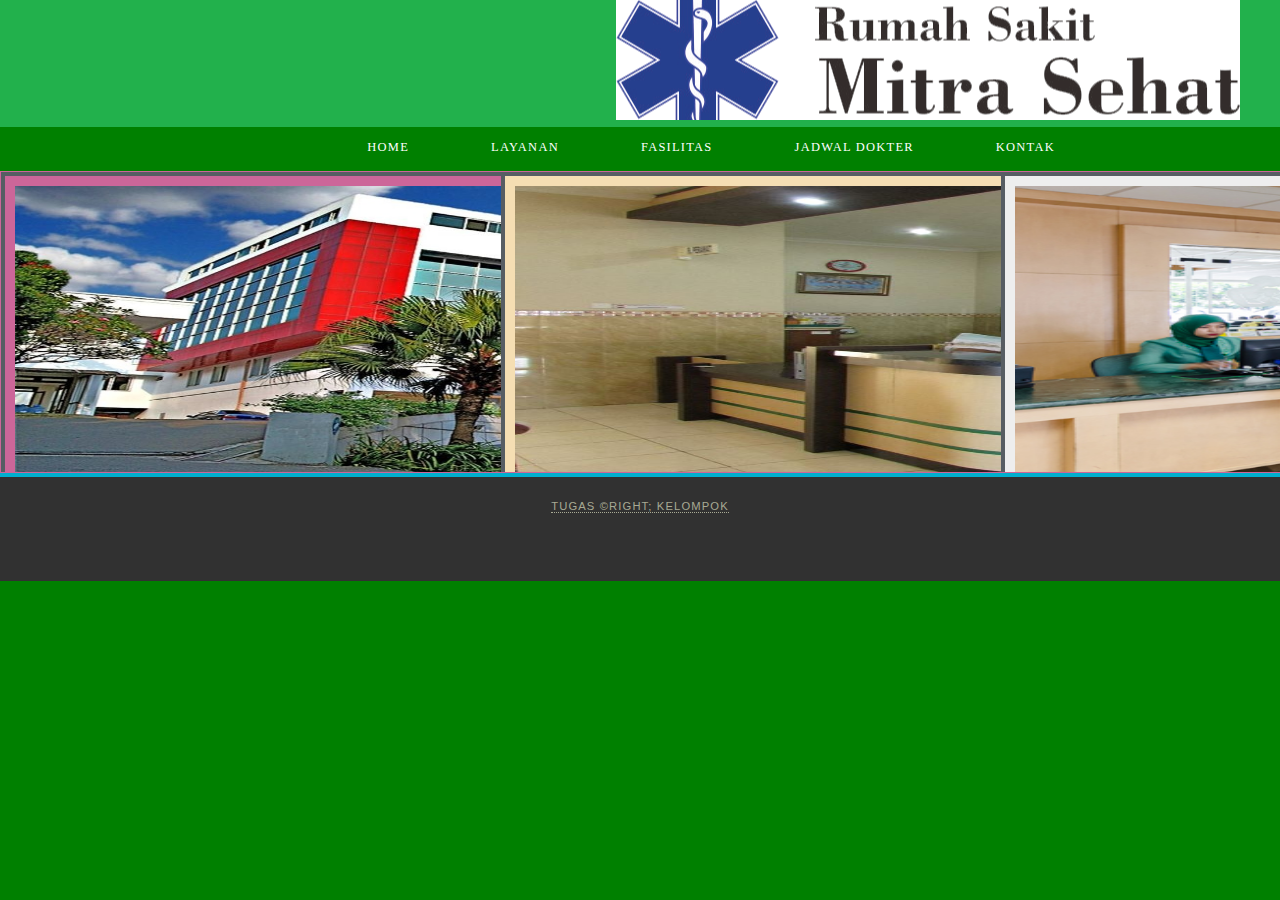
<file: home.html>
<!DOCTYPE HTML>
<html>

<head>
  <title>Desa Wisata</title>
  <meta name="description" content="website description" />
  <meta name="keywords" content="website keywords, website keywords" />
  <meta http-equiv="content-type" content="text/html; charset=windows-1252" />
  <link rel="stylesheet" type="text/css" href="style/style.css" />
</head>

<body bgcolor="green">
  <div id="main">
    <div id="header">
      <div id="logo">     
      </div>
      <div id="menubar">
        <ul id="menu">
          <!-- put class="selected" in the li tag for the selected page - to highlight which page you're on -->
		  <ul>
				<li><a data-scroll href="home.html">Home</li>
				<li><a href="layan.html">Layanan</li>
				<li><a href="fasilitas.html">Fasilitas</li>
				<li><a href="jadwal.html">Jadwal Dokter</li>
				<li><a href="kontak2.html">Kontak</li>
			</ul>
      </div>
    </div>
    <style>
        img {
          width: 1340px;
          height: 300px;
          border: 4px solid #575D63;
          padding: 10px;
        }
     </style>
  <body>
		<div id="slider">
				<div id="slide-holder">
					<div class="slide"><img src="home1.jpg" alt="" /></div>
					<div class="slide"><img src="home.jpg" alt="" /></div>
					<div class="slide"><img src="home2.jpg" alt="" /></div>
				</div>
			  </div>
</body>
    <div id="content_footer"></div>
    <div id="footer">
     
      <p>tugas &copyRight; kelompok</a></p>
    </div>
  </div>
</body>
</html>
</file>
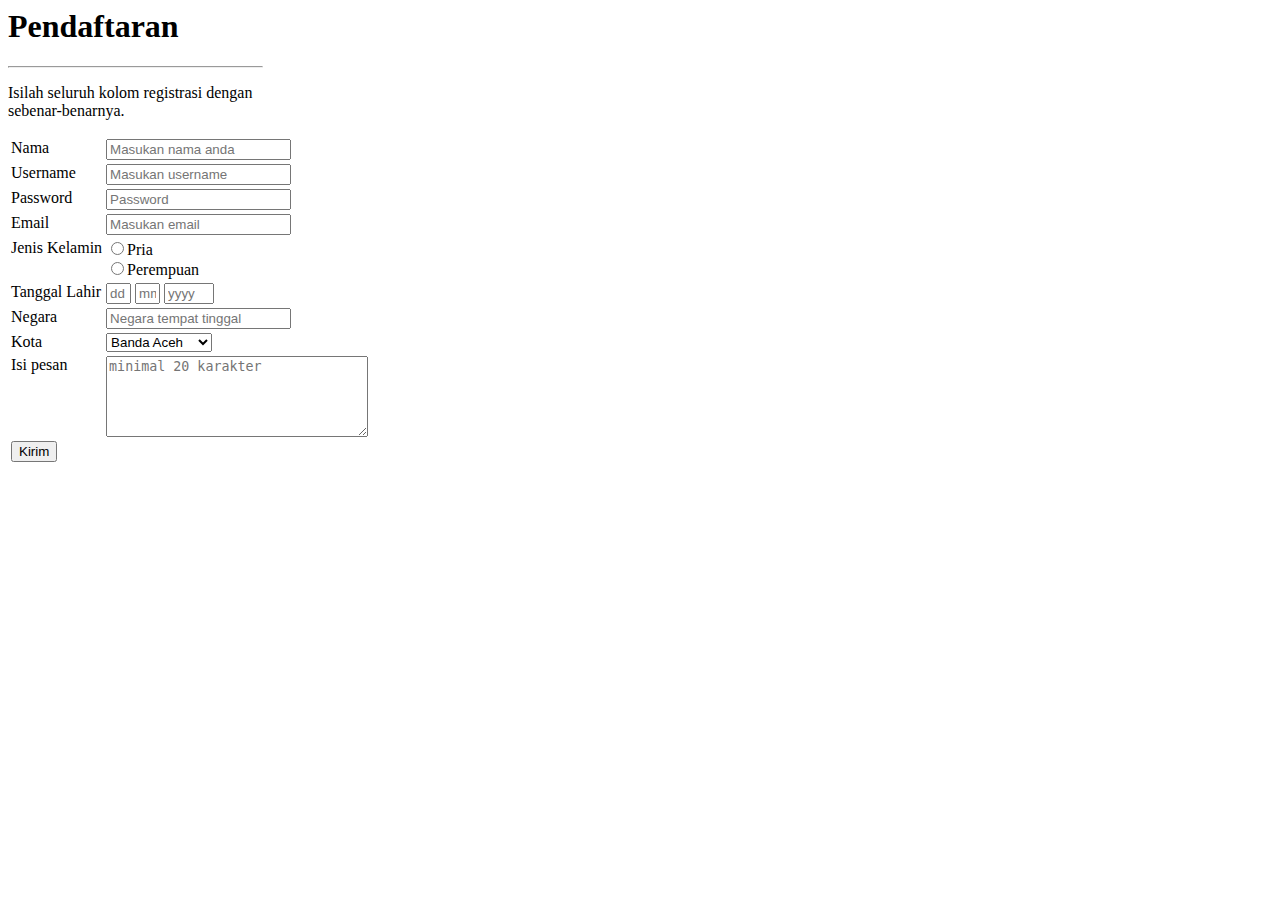
<file: hub.html>
<html>
<head>
    <title>Contoh form pendaftaran</title>
</head>
<body>
    <h1>Pendaftaran</h1>
    <hr width="20%" align="left">
    <p>Isilah seluruh kolom registrasi dengan <br />sebenar-benarnya.</p>
    <table>
    	<tr>
    	    <td valign="top">Nama</td>
    	    <td><input type="text" name="nama" placeholder="Masukan nama anda"></td>
    	</tr>
    	<tr>
    	    <td valign="top">Username</td>
    	    <td><input type="text" name="username" placeholder="Masukan username"></td>
    	</tr>
    	<tr>
               <td valign="top">Password</td>
               <td><input type="password" name="password" placeholder="Password"></td>
    	</tr>
    	<tr>
    	    <td valign="top">Email</td>
    	    <td><input type="email" name="email" placeholder="Masukan email"></td>
    	</tr>
    	<tr>
    	    <td valign="top">Jenis Kelamin</td>
    	    <td>
    	    	<input type="radio" name="l">Pria<br />
    	    	<input type="radio" name="p">Perempuan
    	    </td>
    	</tr>
    	<tr>
    	    <td valign="top">Tanggal Lahir</td>
    	    <td>
    	       <input type="text" style="width: 25px" placeholder="dd">
    	       <input type="text" style="width: 25px" placeholder="mm">
    	       <input type="text" style="width: 50px" placeholder="yyyy">
    	    </td>
    	</tr>
    	<tr>
    	    <td valign="top">Negara</td>
    	    <td><input type="text" name="negara" placeholder="Negara tempat tinggal"></td>
    	</tr>
    	<tr>
    	    <td valign="top">Kota</td>
    	    <td>
    	        <select>
    	            <option>Banda Aceh</option>
		    <option>Denpasar</option>
		    <option>Serang</option>
		    <option>Tangerang</option>
		    <option>Bengkulu</option>
		    <option>Gorontalo</option>
		    <option>Jakarta</option>
		    <option>Sungai Penuh</option>
		    <option>Jambi</option>
		    <option>Bandung</option>
		    <option>Bekasi</option>
		    <option>Bogor</option>
		    <option>Cimahi</option>
		    <option>Cirebon</option>
		    <option>Depok</option>
		    <option>Sukabumi</option>
		    <option>Tasikmalaya</option>
		    <option>Banjar</option>
		    <option>Magelang</option>
		    <option>Pekalongan</option>
		    <option>Purwokerto</option>
    	        </select>
    	    </td>
    	</tr>
    	<tr>
    	    <td valign="top">Isi pesan</td>
    	    <td><textarea placeholder="minimal 20 karakter" cols="30" rows="5"></textarea></td>
    	</tr>
    	<tr>
    	    <td colspan="2"><input type="submit" value="Kirim"></td>
    	</tr>
    </table>
</body>
</html>
</file>
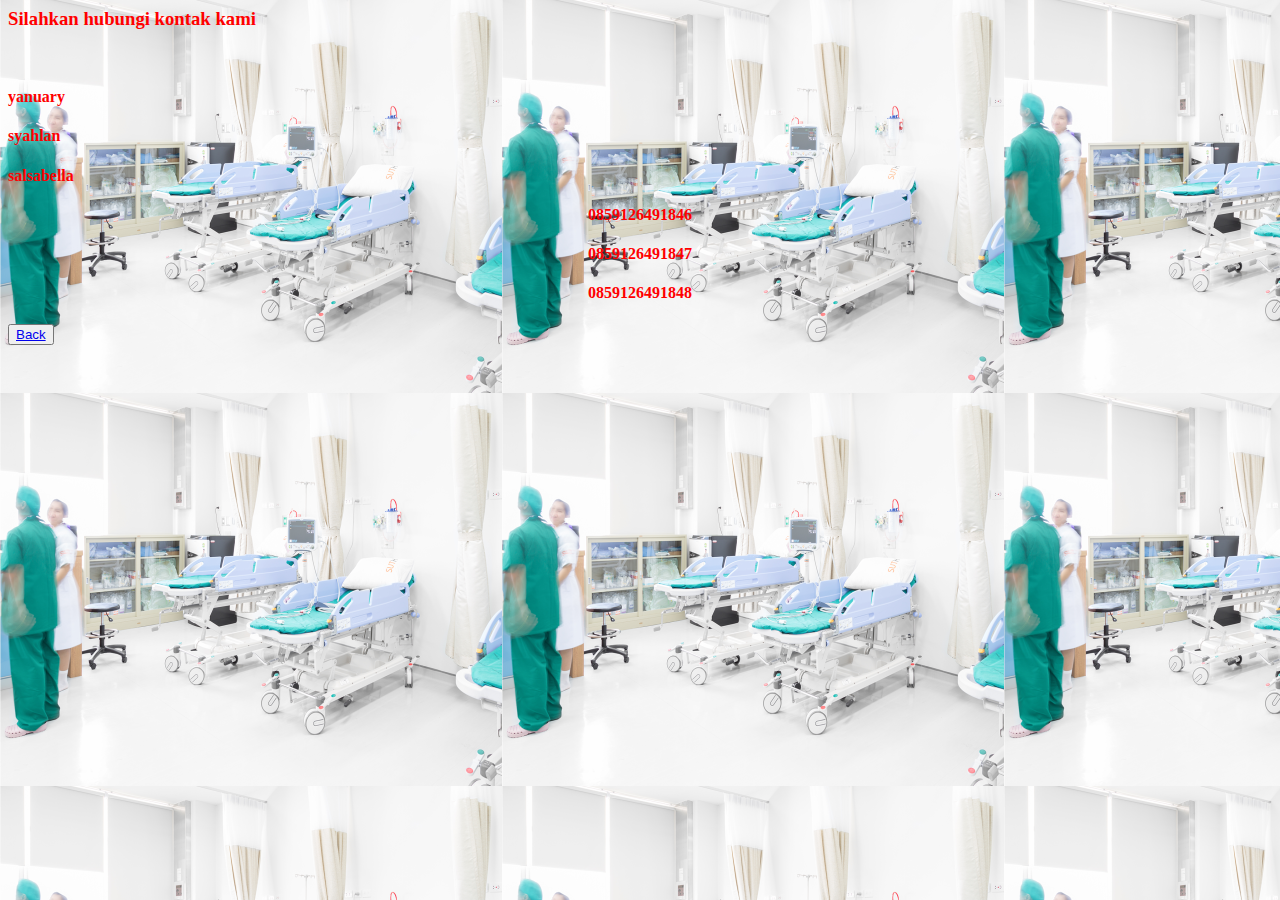
<file: kontak.html>
<html>
<head>
 <title>kontak</title>
</head>
<body background="1.png">
        <font color=red>
     <h3>Silahkan hubungi kontak kami</h3><br>
     <h4>yanuary</h4>
     <h4>syahlan</h4>
     <h4>salsabella</h4> 

     <h4 align="center">0859126491846</h4>
     <h4 align="center">0859126491847</h4>
     <h4 align="center">0859126491848</h4>
    </color>
     <button type="back">
     <a href="home.html">Back</a>
    </button>
</body>
</html>
</file>
<file: style/style.css>
html{height: 100%;}

body
{ font-family: "lucida sans", arial, sans-serif;
  padding: 0px;
  margin: 0px;
  font-size: .78em;
  background: green;
  color: greenyellow;}

p
{ margin: 0px;
  padding: 0px 0px 16px 0px;
  line-height: 1.7em;}

h1, h2, h3, h4
{ font-size: 150%;
  padding: 7px 0px 5px 0px; 
  margin: 0px 0px 12px 0px; 
  font-weight: normal;
  color: green;
  font-family: serif;}

h1, h3
{ text-transform: uppercase;
  margin: 10px 0px 20px 0px;
  padding: 5px 20px 5px 0px;
  border-bottom: 1px solid #CCC6B4;}

a, a:hover
{ border-bottom: 1px dotted;
  color: #635B53;
  text-decoration: none;}

a:hover
{ border-bottom: 1px solid;
  color: #00C5EE;}

img
{ border: 0px; 
  margin: 0px; 
  padding: 0px;}

a
{ outline: none;}

form
{ padding: 0; 
  margin: 0;}

.left
{ float: left;
  margin-right: 10px;}

.right
{ float: right; 
  margin-left: 10px;}

.center
{ display: block;
  text-align: center;
  margin: 0 auto;}

blockquote
{ margin: 20px 0px 20px 0px; 
  padding: 10px 20px 0px 20px;
  border: 1px solid #green;
  background: green;}

ul
{ margin: 2px 0px 18px 16px;
  padding: 0px;}

ul li
{ list-style-type: square;
  margin: 0px 0px 6px 0px; 
  padding: 0px;}

ol
{ margin: 8px 0px 0px 24px;
  padding: 0px;}

ol li
{ margin: 0px 0px 11px 0px; 
  padding: 0px;}

#main, #logo, #menubar, #site_content, #footer
{ margin-left: auto; 
  margin-right: auto;}

#header
{ background: url(back.png) repeat-x;}

#logo
{ width: 1200px;
  height: 120px;
  position: relative;
  background: transparent url(logo.png) no-repeat right;}

#logo #logo_text 
{ position: absolute; 
  top: 0;
  left: 0;}

#logo h1, #logo h2
{ font: normal 300% 'century gothic', arial, sans-serif;
  border-bottom: 0;
  text-transform: none;
  margin: 0 0 0 9px;}

#logo_text h1, #logo_text h1 a, #logo_text h1 a:hover 
{ padding: 22px 0 0 0;
  color: #777;
  letter-spacing: 0.1em;
  text-decoration: none;}

#logo_text h1 a .logo_colour
{ color: #00C5EE;}

#logo_text a:hover .logo_colour
{ color: #777;}

#logo_text h2
{ font-size: 120%;
  padding: 4px 0 0 0;
  color: #BBB;}

#logo h1, #logo h2
{ margin: 0;
  font-family: "century gothic", arial, sans-serif;}

#logo h1
{ font-size: 300%;
  padding: 22px 0px 0px 0px;
  color: #777;}

#logo h2
{ font-size: 120%;
  padding: 4px 0px 0px 0px;
  color: #BBB;}

#logo a
{ border: none;}

#menubar
{ width: 870px;
  height: 47px;
  padding-top: 4px;
  padding-left: 4px;} 

ul#menu
{ float: right;
  margin: 0px;}

ul#menu li
{ float: left;
  margin: 5px 0 0 0;
  padding: 0 0 0 6px;
  list-style: none;}

ul#menu li a
{ letter-spacing: 0.1em;
  font-family: serif;
  font-size: 100%;
  display: block; 
  float: left; 
  height: 20px;
  text-decoration: none; 
  padding: 9px 22px 5px 16px;
  text-align: center;
  color: #FFF;
  text-transform: uppercase;
  border: none;} 

ul#menu li.selected a
{ height: 20px;
  padding: 7px 22px 4px 16px;}

ul#menu li.selected
{ margin: 7px 0 0 0;
  background: #635B53 url(tabs.png) no-repeat 0 0px;}

ul#menu li.selected a, ul#menu li.selected a:hover
{ background: #635B53 url(tabs.png) no-repeat 100% 0px;
  color: #FFF;}

ul#menu li a:hover
{ color: #00C5EE;}

#site_content
{ width: 875px;
  margin-top: 10px;
  overflow: hidden;} 

.sidebar
{ float: right;
  width: 178px;
  padding: 20px 25px 15px 15px;}

.sidebar ul
{ width: 178px; 
  padding-top: 4px; 
  margin: 4px 0px 30px 0px;}

.sidebar li
{ list-style: none; 
  padding: 0px 0px 2px 0px; }

.sidebar li a, .sidebar li a:hover
{ text-decoration: none; 
  padding: 4px 0px 4px 35px;
  display: block;
  background: transparent url(arrow.png) no-repeat left center;
  color: #555;
  border: none;} 

.sidebar li a.selected, .sidebar li a:hover, .sidebar li a.selected:hover
{ color: #A4AA04;} 

#content
{ text-align: left;
  width: 624px;
  float: left;
  padding: 20px 10px 15px 0px;}
.social-media{
float:right;
}
@media only screen and (max-width: 480px) {
.social-media {
display:none;
}
}
.social-media ul{
margin:0;
padding:0;
}
.social-media li{
float:left;
display:block;
margin:18px 0 0 15px;
}
.social-media li a{
color:#4b4b4b;
border:1px solid #4b4b4b;
padding:5px 7px;
}
.social-media li a:hover{
color:#ededed;
border:1px solid #ededed;
}
.fa{
display:inline-block;
font:normal normal normal 14px/1 FontAwesome;
text-rendering:auto;
width:14px;
text-align:center;
} 
#slider {
  width: 1340px;
  height: 300px;
  overflow: hidden;
  border: 1px solid #c69;
}

.slide {
  width: 500px;
  height: 300px;
  float: left;
  position: relative;
}

#slide-holder {
  width: 500%;
  position: relative;
  left: 0;
  -webkit-animation: scroller 10s infinite;
          animation: scroller 10s infinite;
}

@-webkit-keyframes scroller {
  0% {
    -webkit-transform: translateX(0);
            transform: translateX(0);
  }
  33% {
    -webkit-transform: translateX(-400px);
            transform: translateX(-400px);
  }
  66% {
    -webkit-transform: translateX(-800px);
            transform: translateX(-800px);
  }
  100% {
    -webkit-transform: translateX(0);
            transform: translateX(0);
  }
}

@keyframes scroller {
  0% {
    -webkit-transform: translateX(0);
            transform: translateX(0);
  }
  33% {
    -webkit-transform: translateX(-400px);
            transform: translateX(-400px);
  }
  66% {
    -webkit-transform: translateX(-800px);
            transform: translateX(-800px);
  }
  100% {
    -webkit-transform: translateX(0);
            transform: translateX(0);
  }
}
body {
  font-family: sans-serif;
}

#slider {
  margin: 0 auto;
}

.slide:nth-child(1) {
  background: #c69;
}

.slide:nth-child(2) {
  background: wheat;
}

.slide:nth-child(3) {
  background: #eee;
}
#footer
{ width: 100%;
  font-family: sans-serif;
  font-size: 90%;
  height: 80px;
  padding: 20px 0px 4px 0px;
  margin-bottom: 20px;
  text-align: center; 
  background: #313131;
  color: #A8AA94;
  border-top: 4px solid #00AFCE;
  text-transform: uppercase;
  letter-spacing: 0.1em;}

#footer a
{ color: #A8AA94;
  text-decoration: none;}

#footer a:hover
{ color: #blue;
  text-decoration: none;}

.search
{ width: 122px;
  border: 1px solid #CCC6B4;
  padding: 4px;
  color: #635B53;}

.form_settings
{ margin: 15px 0 0 0;}

.form_settings p
{ padding: 0 0 4px 0;}

.form_settings span
{ float: left; 
  width: 200px; 
  text-align: left;}
  
.form_settings input, .form_settings textarea
{ padding: 5px; 
  width: 299px; 
  font: 100% arial; 
  border: 1px solid #E5E5DB; 
  background: #blue; 
  color: #47433F;}
  
.form_settings .submit
{ font: 100% arial; 
  border: 1px solid; 
  width: 99px; 
  margin: 0 0 0 212px; 
  height: 33px;
  padding: 2px 0 3px 0;
  cursor: pointer; 
  background: #3B3B3B; 
  color: #FFF;}

.form_settings textarea, .form_settings select
{ font: 100% arial; 
  width: 299px;}

.form_settings select
{ width: 310px;}

.form_settings .checkbox
{ margin: 4px 0; 
  padding: 0; 
  width: 14px;
  border: 0;
  background: none;}

.separator
{ width: 100%;
  height: 0;
  border-top: 1px solid #D9D5CF;
  border-bottom: 1px solid #FFF;
  margin: 0 0 20px 0;}
  
table
{ margin: 10px 0 30px 0;}

table tr th, table tr td
{ background: #3B3B3B;
  color: #FFF;
  padding: 7px 4px;
  text-align: left;}
  
table tr td
{ background: blue;
  color: #47433F;
  border-top: 1px solid #FFF;}
</file>
